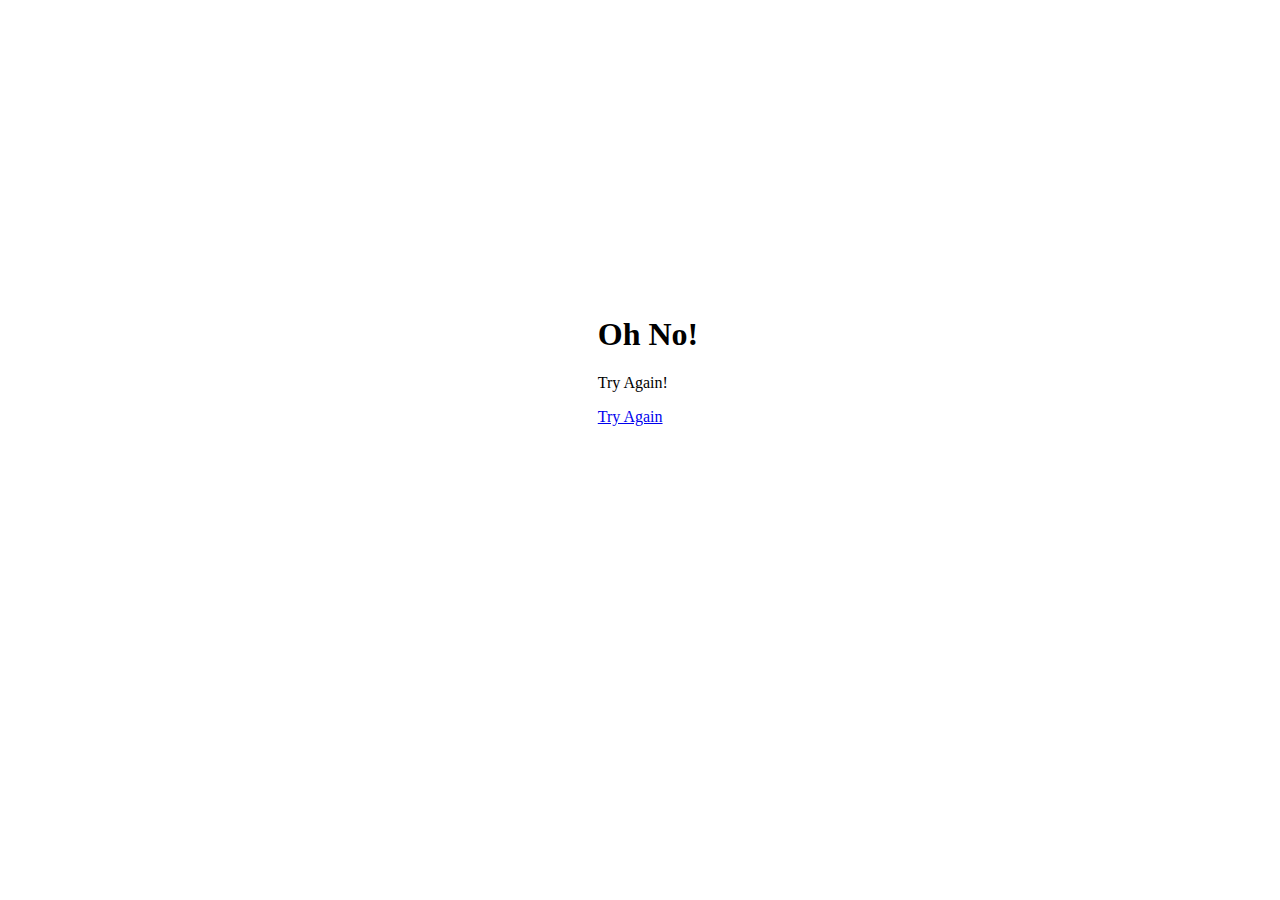
<file: public/failure.html>
<!DOCTYPE html>
<html lang="en">

<head>
  <meta charset="UTF-8">
  <meta http-equiv="X-UA-Compatible" content="IE=edge">
  <meta name="viewport" content="width=device-width, initial-scale=1.0">
  <link href="https://cdn.jsdelivr.net/npm/bootstrap@5.2.0/dist/css/bootstrap.min.css" rel="stylesheet"
    integrity="sha384-gH2yIJqKdNHPEq0n4Mqa/HGKIhSkIHeL5AyhkYV8i59U5AR6csBvApHHNl/vI1Bx" crossorigin="anonymous">

  <title>Failure</title>
<style>
  body{
    width: 100%;
    height: 80vh;
    display: flex;
    justify-content: center;
    align-items: center;
  }
</style>
</head>

<body>
  <div class="jumbotron">
      
    <h1 class="display-4">Oh No!</h1>
    <p class="lead">Try Again!</p>
    <p class="lead">
      <a class="btn btn-warning btn-lg" href="/" role="button">Try Again</a>
    </p>
    
  </div>
</body>

</html>
</file>
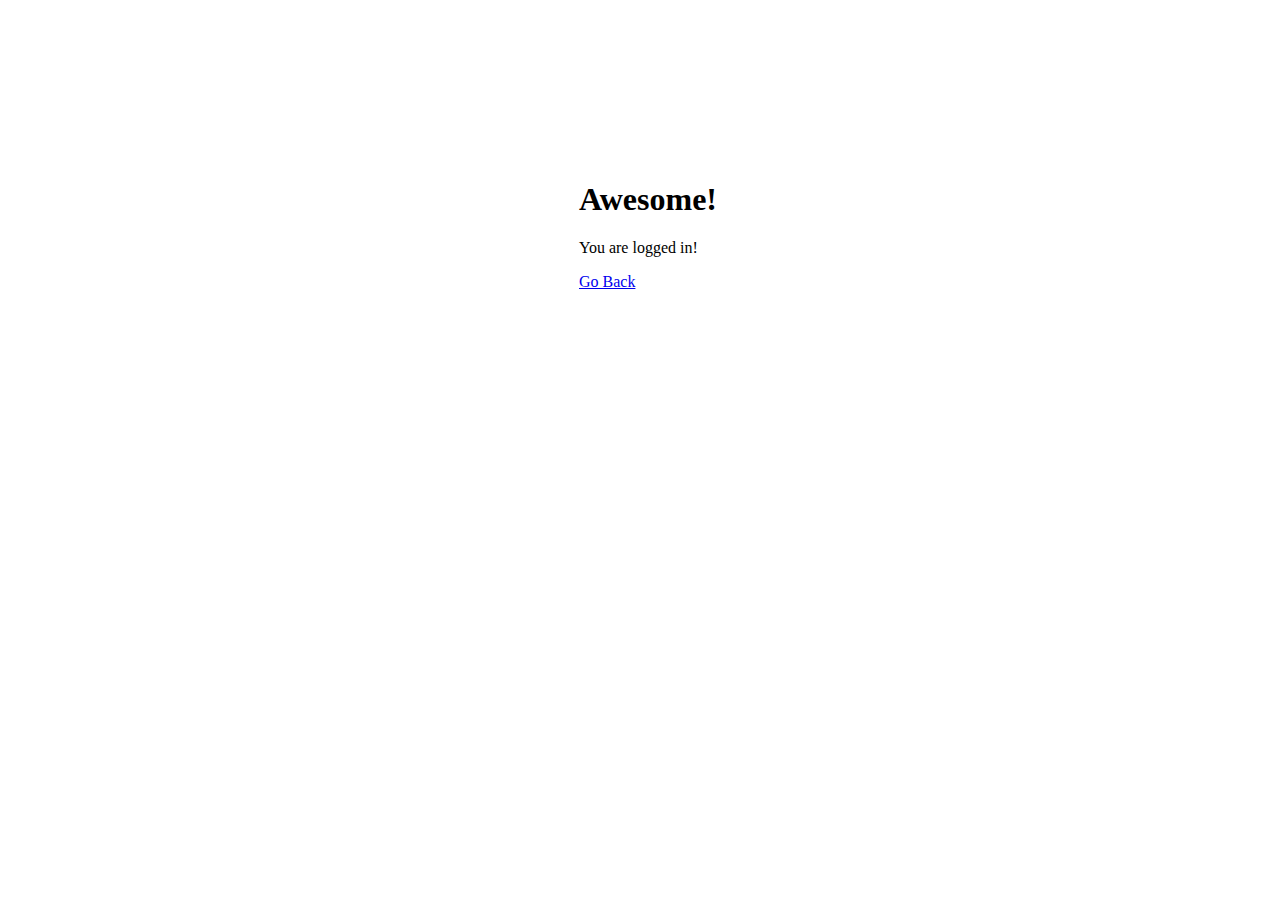
<file: public/sucess.html>
<!DOCTYPE html>
<html lang="en">

<head>
    <meta charset="UTF-8">
    <meta http-equiv="X-UA-Compatible" content="IE=edge">
    <meta name="viewport" content="width=device-width, initial-scale=1.0">
    <link href="https://cdn.jsdelivr.net/npm/bootstrap@5.2.0/dist/css/bootstrap.min.css" rel="stylesheet"
        integrity="sha384-gH2yIJqKdNHPEq0n4Mqa/HGKIhSkIHeL5AyhkYV8i59U5AR6csBvApHHNl/vI1Bx" crossorigin="anonymous">

    <title>Success</title>

    <style>
        body {
            width: 100%;
            height: 50vh;
            display: flex;
            justify-content: center;
            align-items: center;
        }
    </style>
</head>

<body>
    <div class="jumbotron">
        <h1 class="display-4">Awesome!</h1>
        <p class="lead">You are logged in!</p>
        <p class="lead">
            <a class="btn btn-primary btn-lg" href="/" role="button">Go Back</a>
        </p>

    </div>
</body>

</html>
</file>
